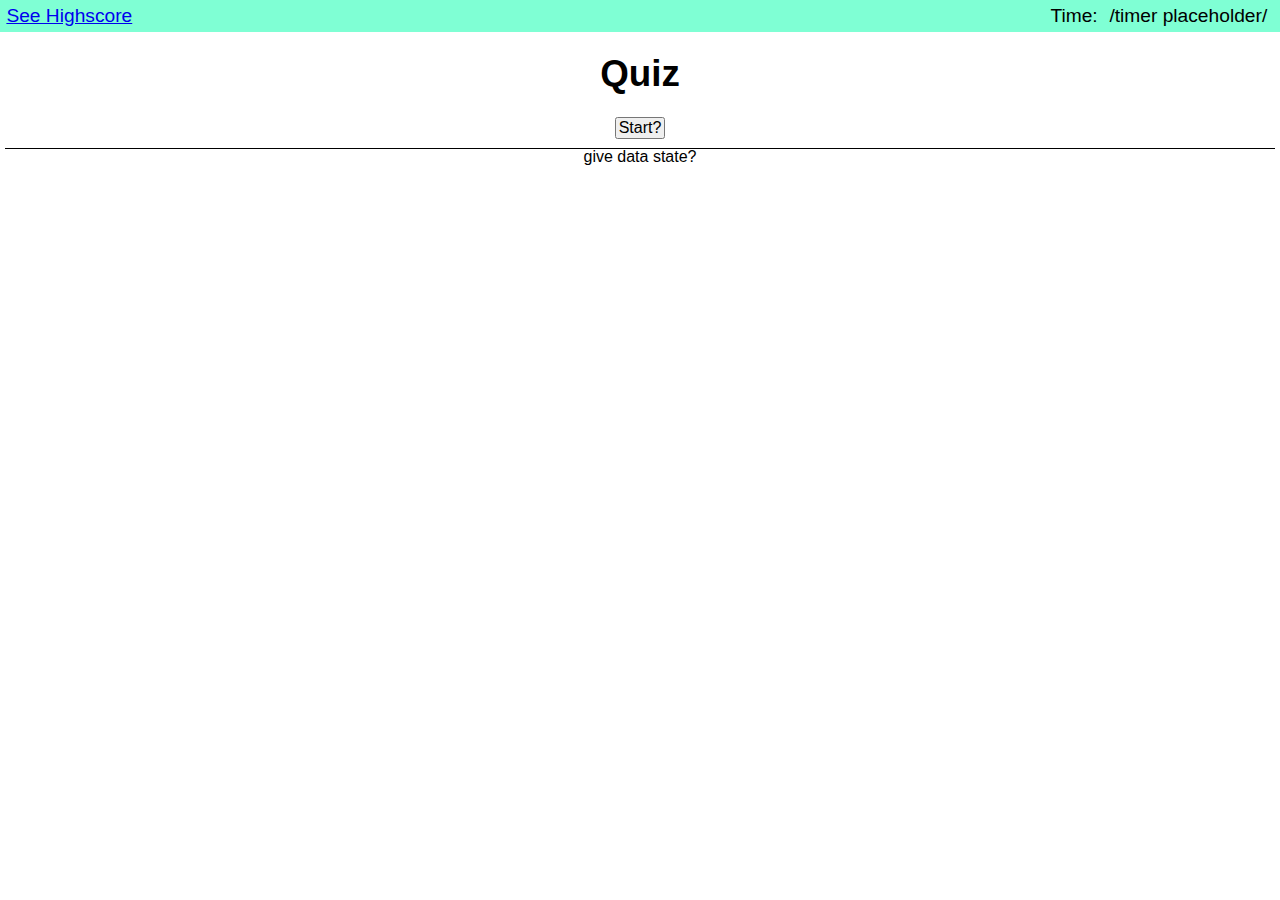
<file: index.html>
<!DOCTYPE html>
<html lang="en">

<head>
    <meta charset="UTF-8">
    <meta http-equiv="X-UA-Compatible" content="IE=edge">
    <meta name="viewport" content="width=device-width, initial-scale=1.0">
    <link rel="stylesheet" href="./assets/css/reset.css" />
    <link rel="stylesheet" href="./assets/css/style.css" />
    <title>Document</title>
</head>

<body>
    <header>
        <a href="./high-score.html">See Highscore</a>
        <p>Time: <span id="timer">/timer placeholder/</span></p>
    </header>

    <main id="main">
        <h1 id="quiz">Quiz</h1>
        <!-- the answer blocks -->

        <button type="button" id="start">Start?</button>

        <ul id="one">
            <li>
                <button type="button" data-state="correct">Yes</button>
            </li>
            <li>
                <button type="button" data-state="wrong">No</button>
            </li>
        </ul>
        <ul id="two">
            <li>
                <button type="button" data-state="wrong">let</button>
            </li>
            <li>
                <button type="button" data-state="correct">for</button>
            </li>
            <li>
                <button type="button" data-state="wrong">const</button>
            </li>
        </ul>
        <ul id="three">
            <li>
                <button type="button" data-state="correct">Yes</button>
            </li>
            <li>
                <button type="button" data-state="wrong">No</button>
            </li>
        </ul>
        <ul id="four">
            <li>
                <button type="button" data-state="wrong">Yes</button>
            </li>
            <li>
                <button type="button" data-state="correct">No</button>
            </li>
        </ul>
        <ul id="five">
            <li>
                <button type="button" data-state="correct">Yes</button>
            </li>
            <li>
                <button type="button" data-state="correct">No</button>
            </li>
        </ul>

        <p id="indecator">give data state?</p>

        <!-- the input for name -->

        <div id="inputName">
            <label for="initials">initials:</label>
            <input type="text" id="initials" name="initials">
            <button type="button" id="submit">Enter</button>
        </div>

    </main>

    <script src="./assets/js/script.js"></script>
</body>

</html>
</file>
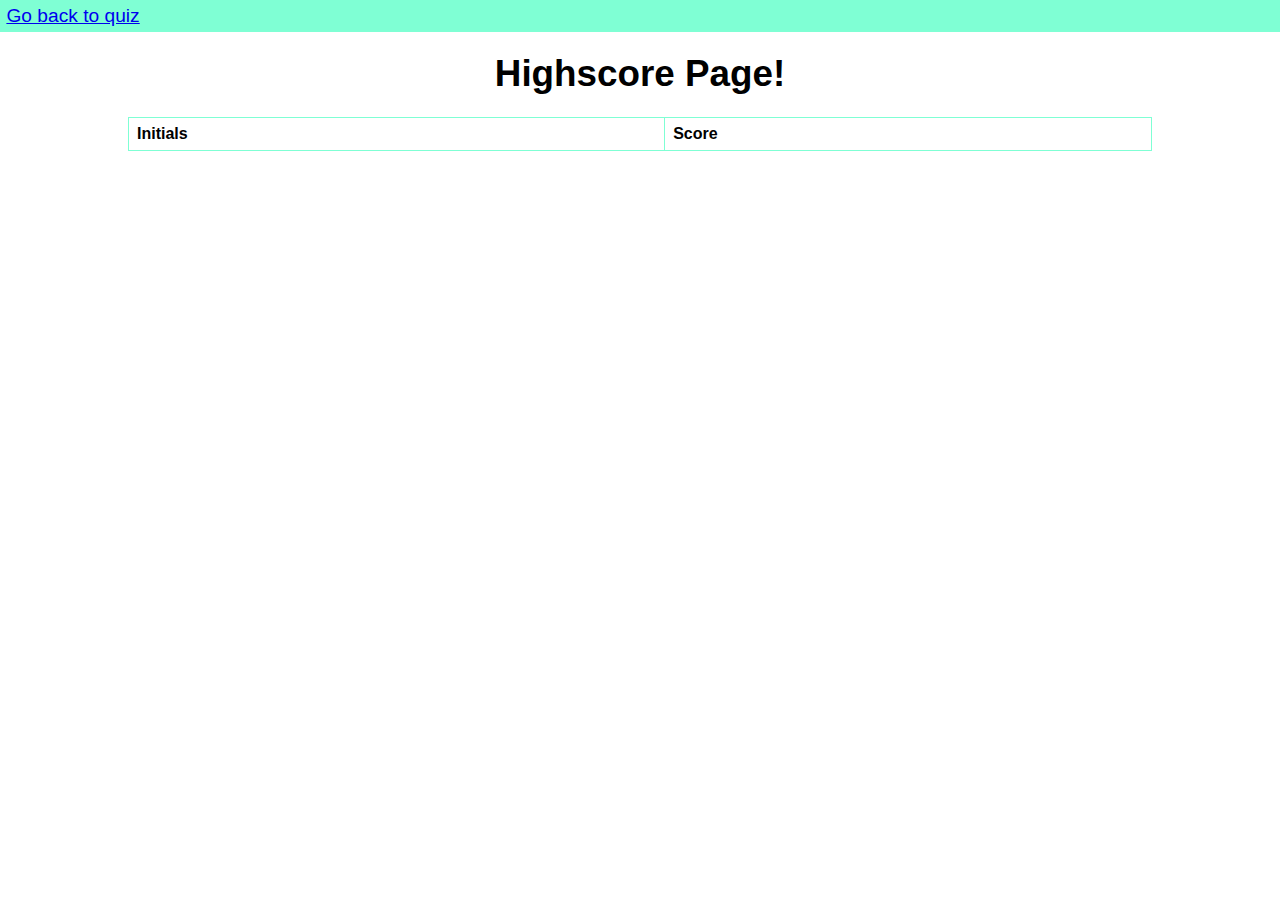
<file: high-score.html>
<!DOCTYPE html>
<html lang="en">

<head>
    <meta charset="UTF-8">
    <meta http-equiv="X-UA-Compatible" content="IE=edge">
    <meta name="viewport" content="width=device-width, initial-scale=1.0">
    <link rel="stylesheet" href="./assets/css/reset.css" />
    <link rel="stylesheet" href="./assets/css/style.css" />
    <title>Highscore</title>
</head>

<body>
    <header>
        <a href="./index.html">Go back to quiz</a>
    </header>
    <main id="highscoremain">
        <h1>Highscore Page!</h1>
        <table id="highscoreTable">
            <tr>
                <th>Initials</th>
                <th>Score</th>
            </tr>
        </table>
    </main>

    <script src="./assets/js/high-score-script.js"></script>
</body>

</html>
</file>
<file: assets/css/style.css>
header {
    display: flex;
    justify-content: space-between;
    background-color: aquamarine;
}

header * {
    margin: .4rem;
    font-size: 1.2rem;
}

button {
    min-width: 50px;
    max-width: 100px;
}

main {
    display: flex;
    flex-direction: column;
    text-align: center;
}

main button {
    align-self: center;
    margin-bottom: .3rem;
}

main p {
    border-top: solid black 1px;
    margin: .3rem;
}

ul {
    display: none;
}

li {
    margin: .3rem;
}

h1 {
    font-size: 2.3rem;
    margin: 1.5rem;
}

#inputName {
    display: none;
}

#highscoremain {
    display: flex;
    align-items: center;
}

table {
    font-family: arial, sans-serif;
    border-collapse: collapse;
    width: 80%;
  }
  
  td, th {
    border: 1px solid aquamarine;
    text-align: left;
    padding: 8px;
  }
  
  tr:nth-child(even) {
    background-color: aquamarine;
  }
</file>
